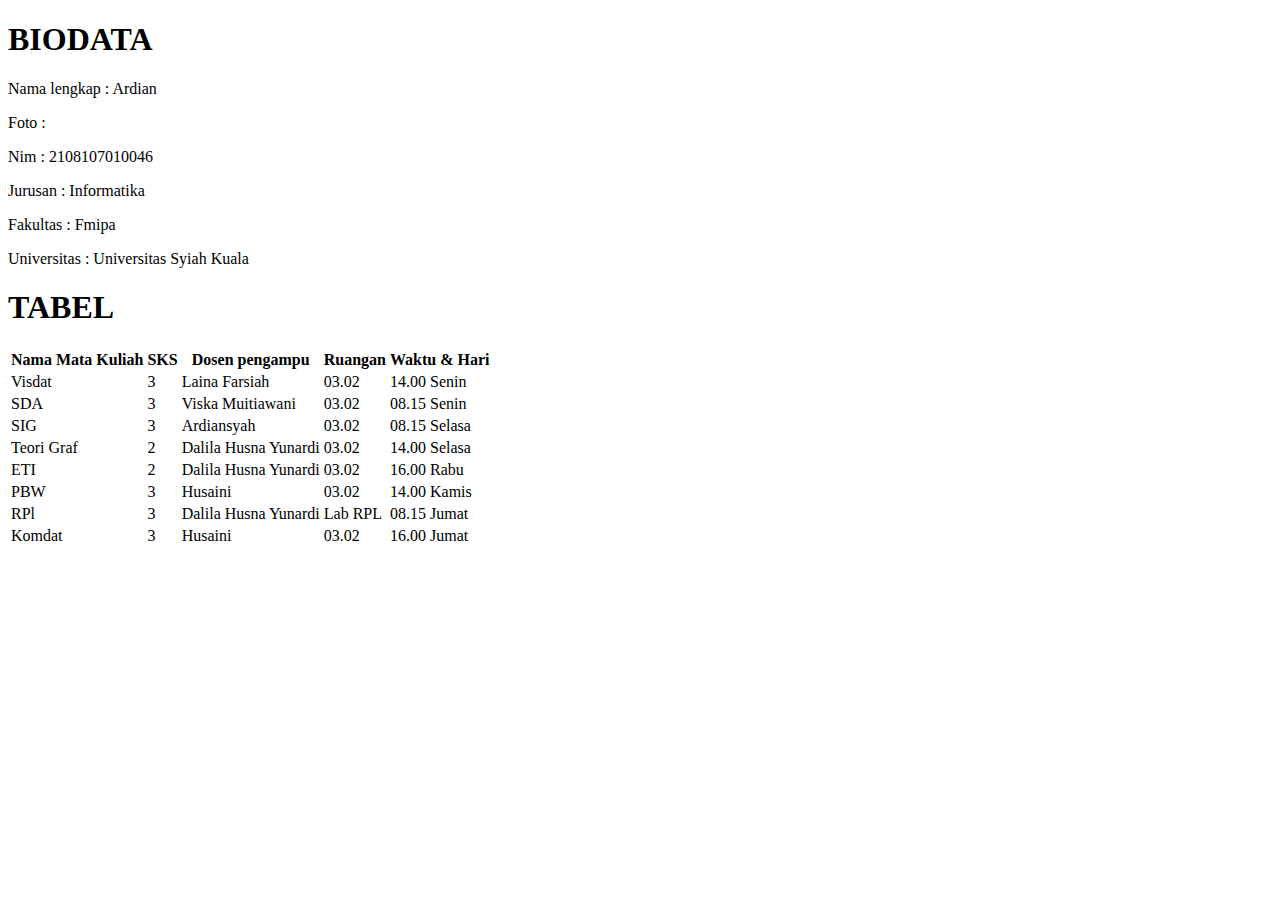
<file: index.html>
<!DOCTYPE html>
<html lang="en">
<head>
    <meta charset="UTF-8">
    <meta http-equiv="X-UA-Compatible" content="IE=edge">
    <meta name="viewport" content="width=device-width, initial-scale=1.0">
    <title>Home</title>
</head>
<body>
    <h1>BIODATA</h1>
        <p>Nama lengkap   : Ardian</p>
        <p>Foto           :</p>
        <p>Nim            : 2108107010046</p>
        <p>Jurusan        : Informatika</p>
        <p>Fakultas       : Fmipa</p>
        <p>Universitas    : Universitas Syiah Kuala</p>

    <h1>TABEL</h1>
        <table>
            <tr>
                <th>Nama Mata Kuliah</th>
                <th>SKS</th>
                <th>Dosen pengampu</th>
                <th>Ruangan</th>
                <th>Waktu & Hari</th>
            </tr>
            <tr>
                <td>Visdat</td>
                <td>3</td>
                <td>Laina Farsiah</td>
                <td>03.02</td>
                <td>14.00 Senin</td>
            </tr>
            <tr>
              <td>SDA</td>
              <td>3</td>
              <td>Viska Muitiawani</td>
              <td>03.02</td>
              <td>08.15 Senin</td>
            </tr>
            <tr>
                <td>SIG</td>
                <td>3</td>
                <td>Ardiansyah</td>
                <td>03.02</td>
                <td>08.15 Selasa</td>
            </tr>
            <tr>
                <td>Teori Graf</td>
                <td>2</td>
                <td>Dalila Husna Yunardi</td>
                <td>03.02</td>
                <td>14.00 Selasa</td>
            </tr>
            <tr>
                <td>ETI</td>
                <td>2</td>
                <td>Dalila Husna Yunardi</td>
                <td>03.02</td>
                <td>16.00 Rabu</td>
            </tr>
            <tr> 
                <td>PBW</td>
                <td>3</td>
                <td>Husaini</td>
                <td>03.02</td>
                <td>14.00 Kamis </td>
            </tr>
            <tr>
                <td>RPl</td>
                <td>3</td>
                <td>Dalila Husna Yunardi</td>
                <td>Lab RPL</td>
                <td>08.15 Jumat</td>
            </tr>
            <tr>
                <td>Komdat</td>
                <td>3</td>
                <td>Husaini</td>
                <td>03.02</td>
                <td>16.00 Jumat</td>
            </tr>
        </table>
    </body>  
</html>
</file>
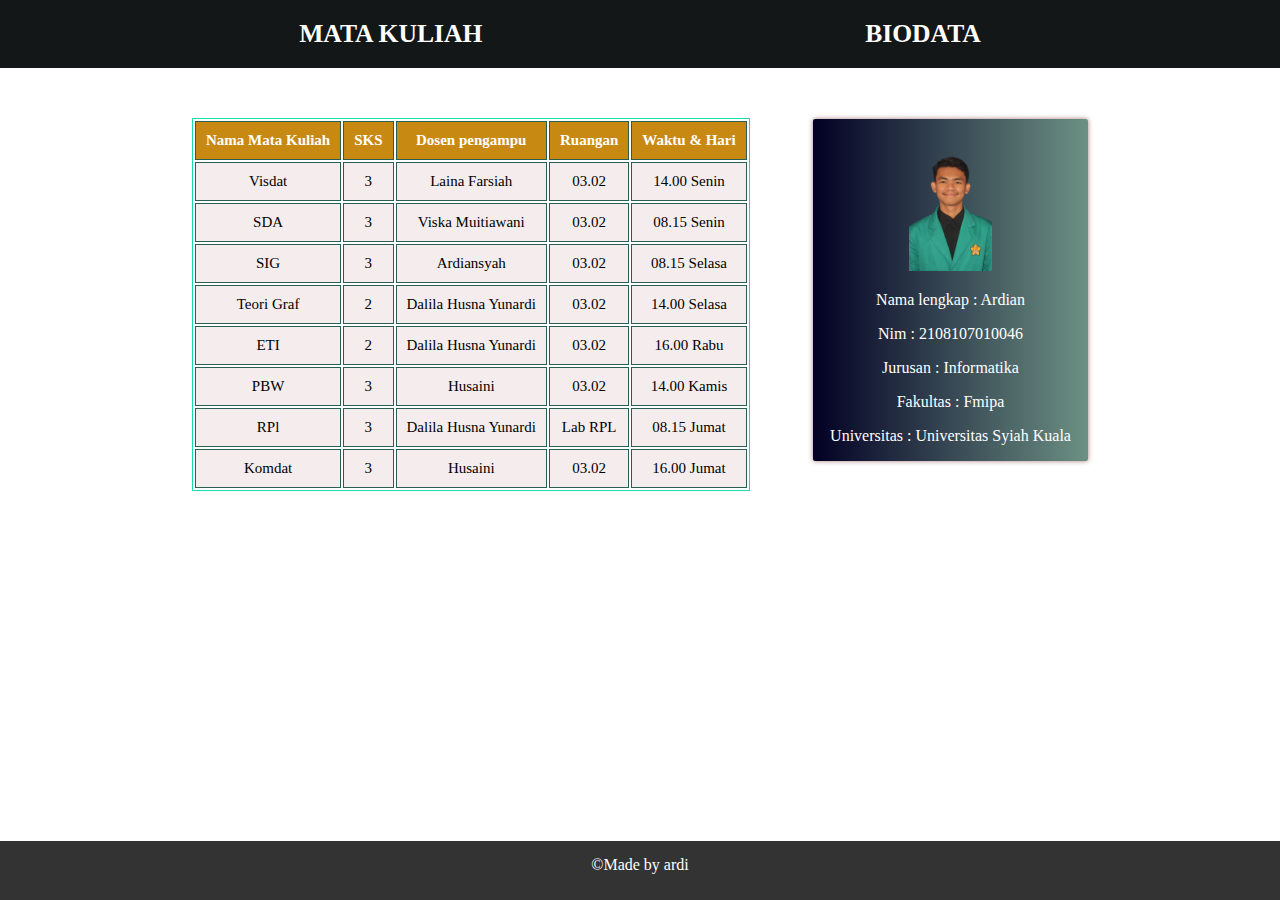
<file: Tugas-02/index.html>
<!DOCTYPE html>
<html lang="en">
<head>
    <meta charset="UTF-8">
    <meta http-equiv="X-UA-Compatible" content="IE=edge">
    <meta name="viewport" content="width=device-width, initial-scale=1.0">
    <title>Home</title>
    <link rel="stylesheet" href="Public/Assets/css/style.css">
</head>
<body> 

    <!-- header -->
    <div class="container">
        
        <h1>
            <div class="mk">MATA KULIAH</div>
            <div class="biodata">BIODATA</div>
        </h1>
    
    </div>

    
    

    <!-- header end -->
       <div class="card">
        <img src="Public/Assets/Img/ardi.png" >
        <p>Nama lengkap   : Ardian</p>
        <p>Nim            : 2108107010046</p>
        <p>Jurusan        : Informatika</p>
        <p>Fakultas       : Fmipa</p>
        <p>Universitas    : Universitas Syiah Kuala</p>
     </div> 

<div class="tabel">
        <table border="">
            <tr>
                <th>Nama Mata Kuliah</th>
                <th>SKS</th>
                <th>Dosen pengampu</th>
                <th>Ruangan</th>
                <th>Waktu & Hari</th>
            </tr>
            <tr>
                <td>Visdat</td>
                <td>3</td>
                <td>Laina Farsiah</td>
                <td>03.02</td>
                <td>14.00 Senin</td>
            </tr>
            <tr>
              <td>SDA</td>
              <td>3</td>
              <td>Viska Muitiawani</td>
              <td>03.02</td>
              <td>08.15 Senin</td>
            </tr>
            <tr>
                <td>SIG</td>
                <td>3</td>
                <td>Ardiansyah</td>
                <td>03.02</td>
                <td>08.15 Selasa</td>
            </tr>
            <tr>
                <td>Teori Graf</td>
                <td>2</td>
                <td>Dalila Husna Yunardi</td>
                <td>03.02</td>
                <td>14.00 Selasa</td>
            </tr>
            <tr>
                <td>ETI</td>
                <td>2</td>
                <td>Dalila Husna Yunardi</td>
                <td>03.02</td>
                <td>16.00 Rabu</td>
            </tr>
            <tr> 
                <td>PBW</td>
                <td>3</td>
                <td>Husaini</td>
                <td>03.02</td>
                <td>14.00 Kamis </td>
            </tr>
            <tr>
                <td>RPl</td>
                <td>3</td>
                <td>Dalila Husna Yunardi</td>
                <td>Lab RPL</td>
                <td>08.15 Jumat</td>
            </tr>
            <tr>
                <td>Komdat</td>
                <td>3</td>
                <td>Husaini</td>
                <td>03.02</td>
                <td>16.00 Jumat</td>
            </tr>
        </table>
    </div>


        <!-- footer -->
            <footer> 
                 <div class="copy"> &copy;Made by ardi</div>
            </footer>
        </body> 
</html>
</file>
<file: Tugas-02/Public/Assets/css/style.css>
body{
    margin: 0px;
}


.container{

    background-color: rgb(19, 23, 23);
    padding : 2px;
    text-align: center;
    color: white;
    font-family: 'Times New Roman', Times, serif;
    font-size: 80%;


}
table {
    margin: auto;
    border: 1px solid #16ddab;
    margin-top: 50px;
    margin-left: 15%;
    font-family: 'Times New Roman', Times, serif;
    

  }
  
  th,
  td {
    border: 1px solid #295e53;
    text-align: center;
    font-size: 15px;
    padding: 10px;
   
  }
  
  th {
    background-color: #c88913;
    font-size: 15px;
    color: #fff;
    
  }

  tr{
    background-color: #f5eded;
   
  }

.card{
    color: white;
    width: 275px;
    background: rgb(2,0,36);
    background: linear-gradient(90deg, rgba(2,0,36,1) 0%, rgba(108,144,131,1) 100%);
    border-radius: 2px;
    box-shadow: 0px 0px 5px #a67a7a;
    overflow: hidden;
    float:right;
    margin-top: 4%;
    margin-right: 15%;
    text-align: center;
}

img{
  padding-top: 10%;
  width: 30%;
}
h1{
  align-items: center;
  display: flex;
  justify-content: center;
}
.biodata{
padding-left: 30%;

}

footer{
  position: fixed;
  bottom: 0%;
  width: 100%;
  height: 1%;
  background-color: #333;
  color: #fff;
  padding-bottom: 50px;
  display: flex;
  justify-content: center;
}

.copy{
  padding-top: 15px;
}
</file>
